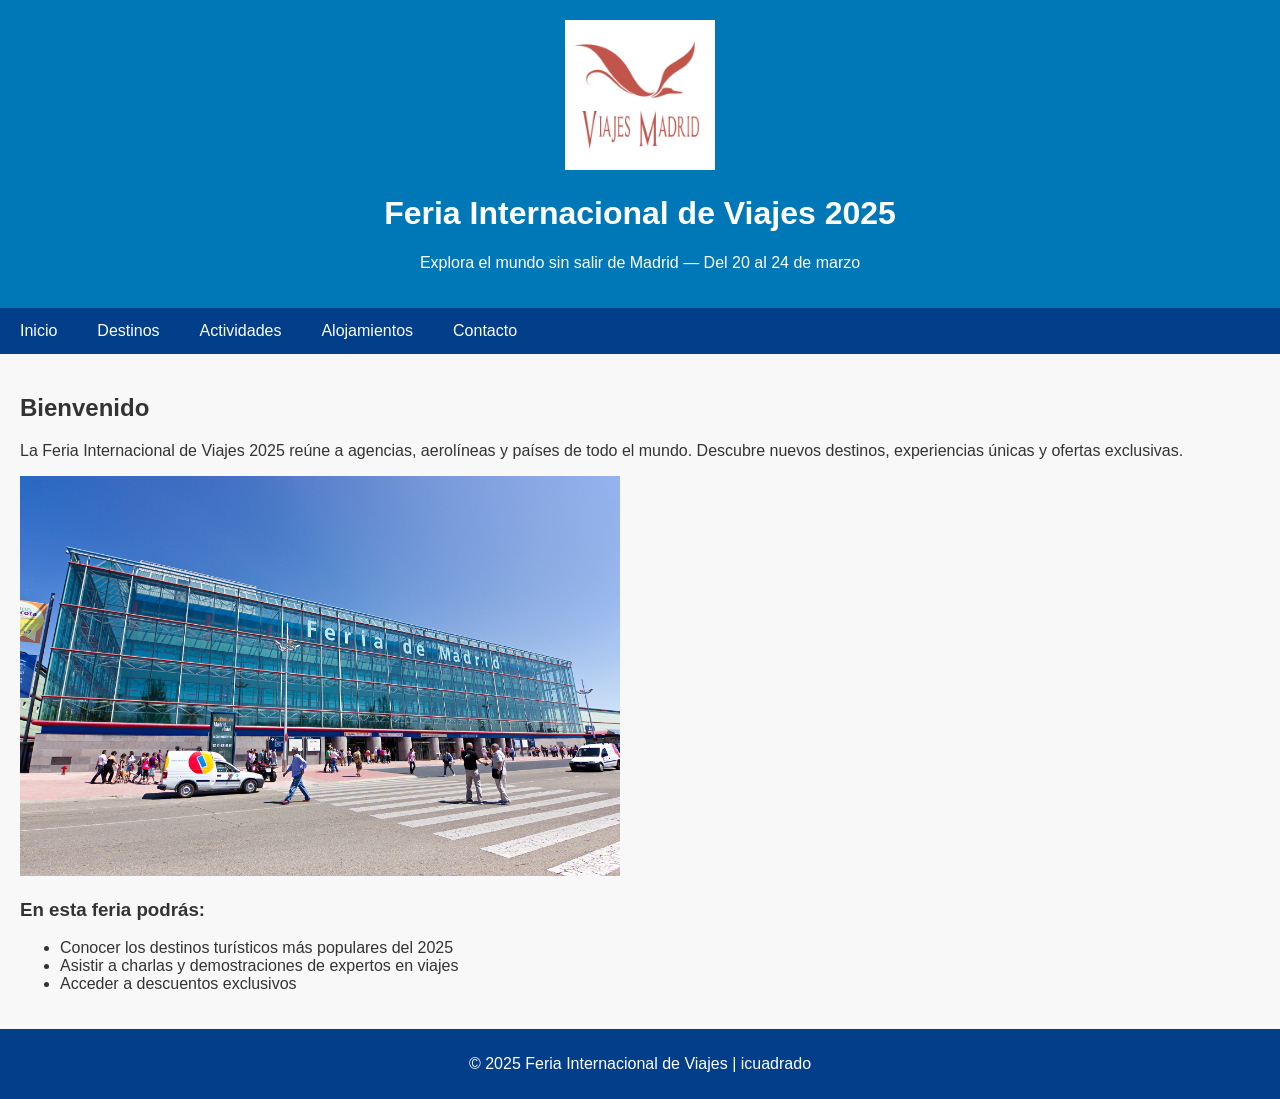
<file: index.html>
<!DOCTYPE html>
<html lang="es">
<head>
  <meta charset="UTF-8">
  <title>Feria Internacional de Viajes 2025</title>
  <link rel="stylesheet" href="estilos/estilos.css">
   <link rel="alternate" type="application/rss+xml" title="Novedades de la Feria" href="feed.xml" />
</head>
<body onload="saludarBienvenida()">
  <!-- Encabezado -->
  <header>
    <img src="imagenes/logo-feria.png" alt="Logo Feria de Viajes" width="150">
    <h1>Feria Internacional de Viajes 2025</h1>
    <p>Explora el mundo sin salir de Madrid — Del 20 al 24 de marzo</p>
  </header>

  <!-- Menú -->
  <nav>
    <ul>
      <li><a href="index.html">Inicio</a></li>
      <li><a href="destinos.html">Destinos</a></li>
      <li><a href="actividades.html">Actividades</a></li>
      <li><a href="alojamientos.html">Alojamientos</a></li>
      <li><a href="contacto.html">Contacto</a></li>
    </ul>
  </nav>

  <!-- Contenido principal -->
  <main>
    <h2>Bienvenido</h2>
    <p>La Feria Internacional de Viajes 2025 reúne a agencias, aerolíneas y países de todo el mundo. Descubre nuevos destinos, experiencias únicas y ofertas exclusivas.</p>

    <img src="imagenes/feria-madrid.jpg" alt="Recinto ferial de Madrid" width="600">

    <h3>En esta feria podrás:</h3>
    <ul>
      <li>Conocer los destinos turísticos más populares del 2025</li>
      <li>Asistir a charlas y demostraciones de expertos en viajes</li>
      <li>Acceder a descuentos exclusivos</li>
    </ul>
  </main>

  <!-- Pie -->
  <footer>
    <p>&copy; 2025 Feria Internacional de Viajes | icuadrado</p>
  </footer>
  <script src="funciones/funciones.js"></script>
</body>
</html>
</file>
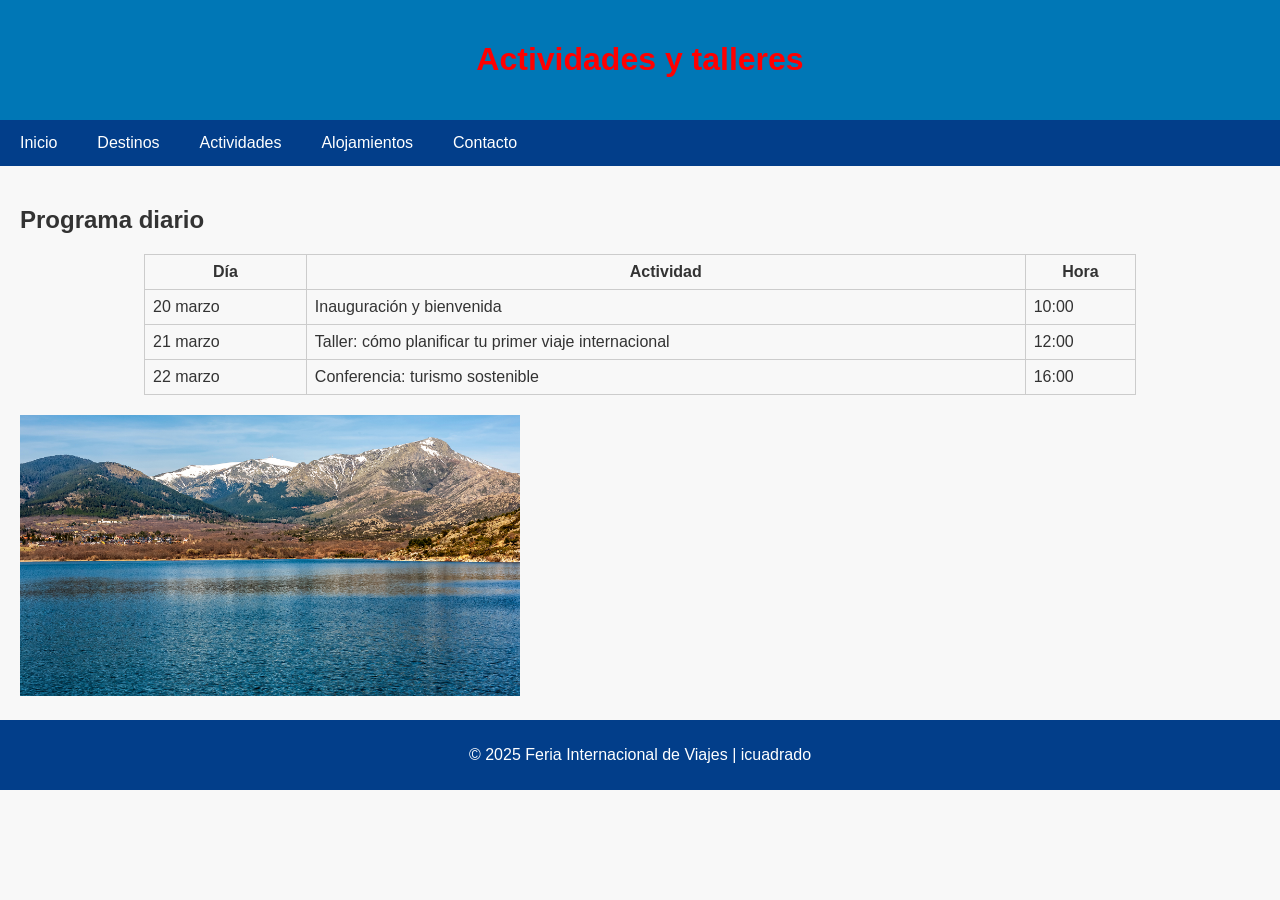
<file: actividades.html>
<!DOCTYPE html>
<html lang="es">
<head>
  <meta charset="UTF-8">
  <title>Actividades - Feria Internacional de Viajes 2025</title>
  <link rel="stylesheet" href="estilos/estilos.css">
  <link rel="alternate" type="application/rss+xml" title="Novedades de la Feria" href="feed.xml" />
</head>
<body onload="colorearTituloActividades()">
  <header>
    <h1>Actividades y talleres</h1>
  </header>

  <nav>
    <ul>
      <li><a href="index.html">Inicio</a></li>
      <li><a href="destinos.html">Destinos</a></li>
      <li><a href="actividades.html">Actividades</a></li>
      <li><a href="alojamientos.html">Alojamientos</a></li>
      <li><a href="contacto.html">Contacto</a></li>
    </ul>
  </nav>

  <main>
    <h2>Programa diario</h2>
    <table>
      <tr><th>Día</th><th>Actividad</th><th>Hora</th></tr>
      <tr><td>20 marzo</td><td>Inauguración y bienvenida</td><td>10:00</td></tr>
      <tr><td>21 marzo</td><td>Taller: cómo planificar tu primer viaje internacional</td><td>12:00</td></tr>
      <tr><td>22 marzo</td><td>Conferencia: turismo sostenible</td><td>16:00</td></tr>
    </table>

    <img src="imagenes/montaña.jpg" alt="Turismo de aventura" width="500">
  </main>

  <footer>
  
    <p>&copy; 2025 Feria Internacional de Viajes | icuadrado</p>
  </footer>
  <script src="funciones/funciones.js"></script>
</body>
</html>
</file>
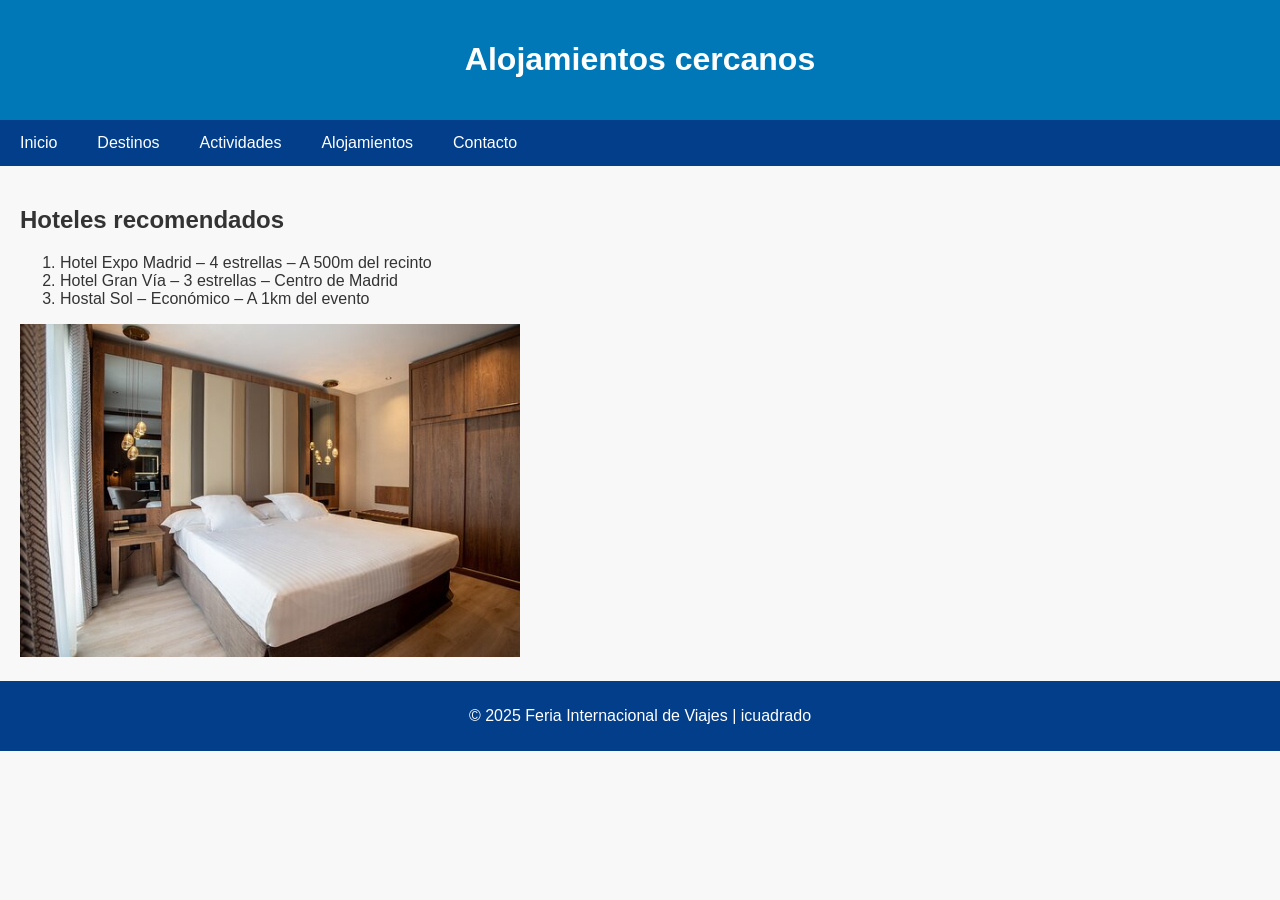
<file: alojamientos.html>
<!DOCTYPE html>
<html lang="es">
<head>
  <meta charset="UTF-8">
  <title>Alojamientos - Feria Internacional de Viajes 2025</title>
  <link rel="stylesheet" href="estilos/estilos.css">
   <link rel="alternate" type="application/rss+xml" title="Novedades de la Feria" href="feed.xml" />
</head>
<body onload="preguntarNoches()">
  <header>
    <h1>Alojamientos cercanos</h1>
  </header>

  <nav>
    <ul>
      <li><a href="index.html">Inicio</a></li>
      <li><a href="destinos.html">Destinos</a></li>
      <li><a href="actividades.html">Actividades</a></li>
      <li><a href="alojamientos.html">Alojamientos</a></li>
      <li><a href="contacto.html">Contacto</a></li>
    </ul>
  </nav>

  <main>
    <h2>Hoteles recomendados</h2>
    <ol>
      <li>Hotel Expo Madrid – 4 estrellas – A 500m del recinto</li>
      <li>Hotel Gran Vía – 3 estrellas – Centro de Madrid</li>
      <li>Hostal Sol – Económico – A 1km del evento</li>
    </ol>
<script src="funciones/funciones.js"></script>
    <img src="imagenes/hotel.jpg" alt="Habitación de hotel" width="500">
  </main>

  <footer>
    <p>&copy; 2025 Feria Internacional de Viajes | icuadrado</p>
  </footer>
</body>
</html>
</file>
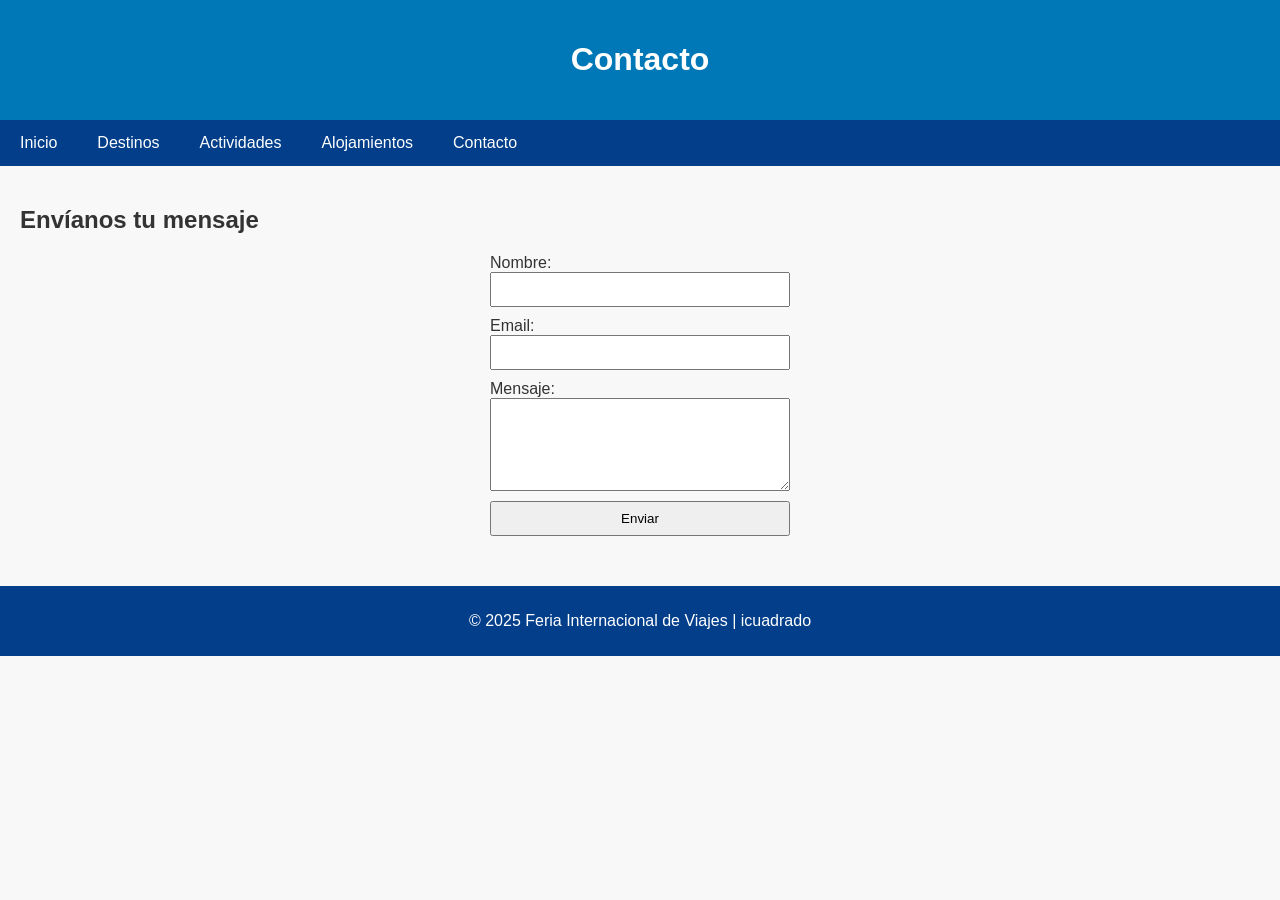
<file: contacto.html>
<!DOCTYPE html>
<html lang="es">
<head>
  <meta charset="UTF-8">
  <title>Contacto - Feria Internacional de Viajes 2025</title>
  <link rel="stylesheet" href="estilos/estilos.css">
	 <link rel="alternate" type="application/rss+xml" title="Novedades de la Feria" href="feed.xml" />
</head>
<body>
  <header>
    <h1>Contacto</h1>
  </header>

  <nav>
    <ul>
      <li><a href="index.html">Inicio</a></li>
      <li><a href="destinos.html">Destinos</a></li>
      <li><a href="actividades.html">Actividades</a></li>
      <li><a href="alojamientos.html">Alojamientos</a></li>
      <li><a href="contacto.html">Contacto</a></li>
    </ul>
  </nav>

  <main>
    <h2>Envíanos tu mensaje</h2>
    
	<form action="index.html" method="post" enctype="text/plain" onsubmit="return validarFormularioContacto()">
      <label>Nombre:</label>
      <input type="text" name="nombre" required>

      <label>Email:</label>
      <input type="email" name="email" required>

      <label>Mensaje:</label>
      <textarea name="mensaje" rows="5" required></textarea>

      <input type="submit" value="Enviar">
    </form>
  </main>

  <footer>
    <p>&copy; 2025 Feria Internacional de Viajes | icuadrado</p>
  </footer>
  <script src="funciones/funciones.js"></script>
</body>
</html>
</file>
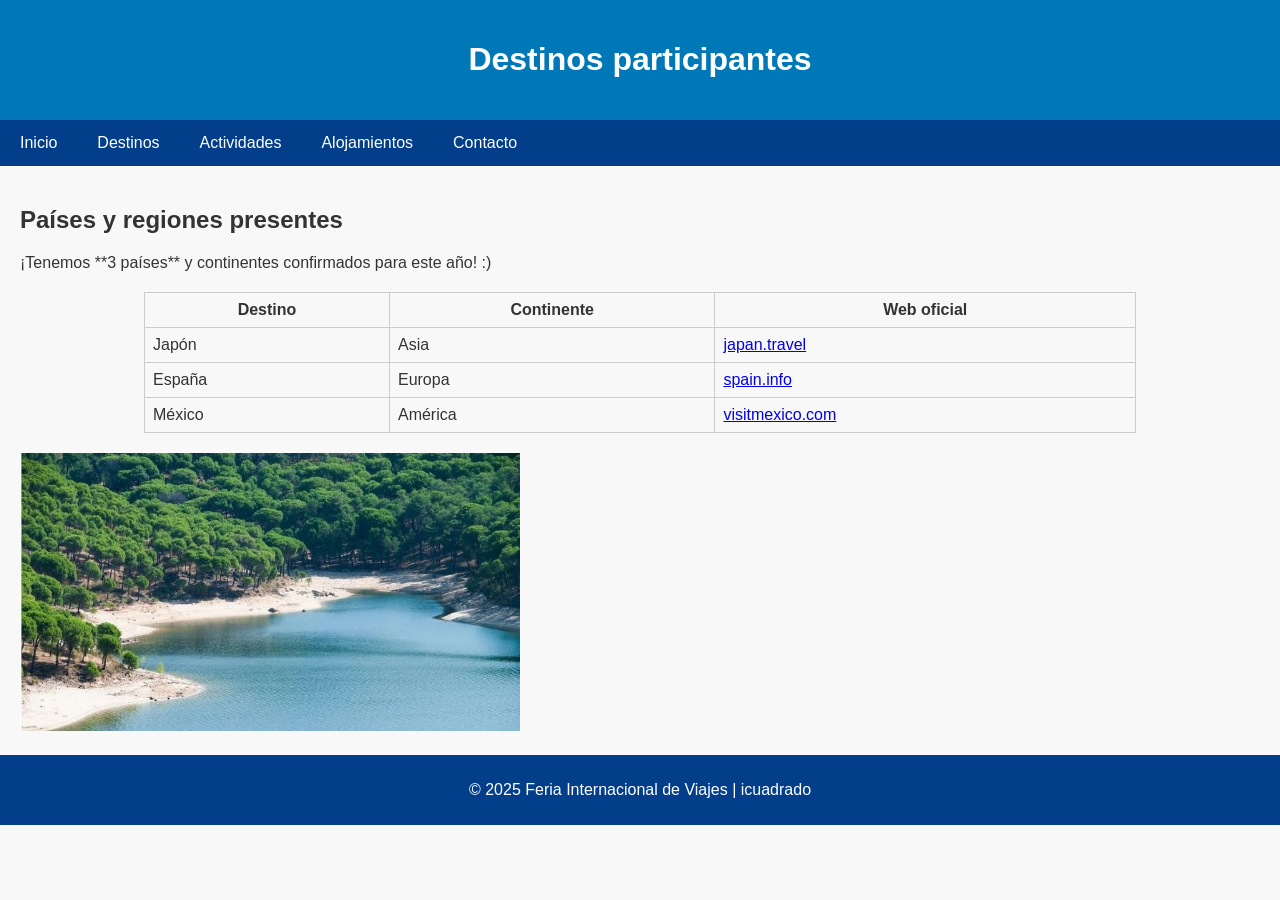
<file: destinos.html>
<!DOCTYPE html>
<html lang="es">
<head>
  <meta charset="UTF-8">
  <title>Destinos - Feria Internacional de Viajes 2025</title>
  <link rel="stylesheet" href="estilos/estilos.css">
<link rel="alternate" type="application/rss+xml" title="Novedades de la Feria" href="feed.xml" />
</head>
<body onload="contarDestinos()">
  <header>
    <h1>Destinos participantes</h1>
  </header>

  <nav>
    <ul>
      <li><a href="index.html">Inicio</a></li>
      <li><a href="destinos.html">Destinos</a></li>
      <li><a href="actividades.html">Actividades</a></li>
      <li><a href="alojamientos.html">Alojamientos</a></li>
      <li><a href="contacto.html">Contacto</a></li>
    </ul>
  </nav>

  <main>
    <h2>Países y regiones presentes</h2>
	  <p id="conteoDestinos"></p>

    <table>
      <tr><th>Destino</th><th>Continente</th><th>Web oficial</th></tr>
      <tr><td>Japón</td><td>Asia</td><td><a href="https://www.japan.travel/es/" target="_blank">japan.travel</a></td></tr>
      <tr><td>España</td><td>Europa</td><td><a href="https://www.spain.info" target="_blank">spain.info</a></td></tr>
      <tr><td>México</td><td>América</td><td><a href="https://www.visitmexico.com" target="_blank">visitmexico.com</a></td></tr>
    </table>

    <img src="imagenes/playa.jpg" alt="Playa paradisíaca" width="500">
  </main>

  <footer>
    <p>&copy; 2025 Feria Internacional de Viajes | icuadrado</p>
  </footer>
  <script src="funciones/funciones.js"></script>
</body>
</html>
</file>
<file: estilos/estilos.css>
body {
  font-family: Arial, sans-serif;
  background-color: #f8f8f8;
  color: #333;
  margin: 0;
  padding: 0;
}

header {
  background-color: #0077b6;
  color: white;
  text-align: center;
  padding: 20px;
}

nav ul {
  list-style-type: none;
  margin: 0;
  padding: 0;
  background-color: #023e8a;
  overflow: hidden;
}

nav ul li {
  float: left;
}

nav ul li a {
  display: block;
  color: white;
  text-decoration: none;
  padding: 14px 20px;
}

nav ul li a:hover {
  background-color: #0096c7;
}

main {
  padding: 20px;
}

table {
  width: 80%;
  margin: 20px auto;
  border-collapse: collapse;
}

table, th, td {
  border: 1px solid #ccc;
  padding: 8px;
}

form {
  width: 300px;
  margin: 20px auto;
  display: flex;
  flex-direction: column;
}

form input, form textarea {
  margin-bottom: 10px;
  padding: 8px;
}

footer {
  background-color: #023e8a;
  color: white;
  text-align: center;
  padding: 10px;
  clear: both;
}
</file>
